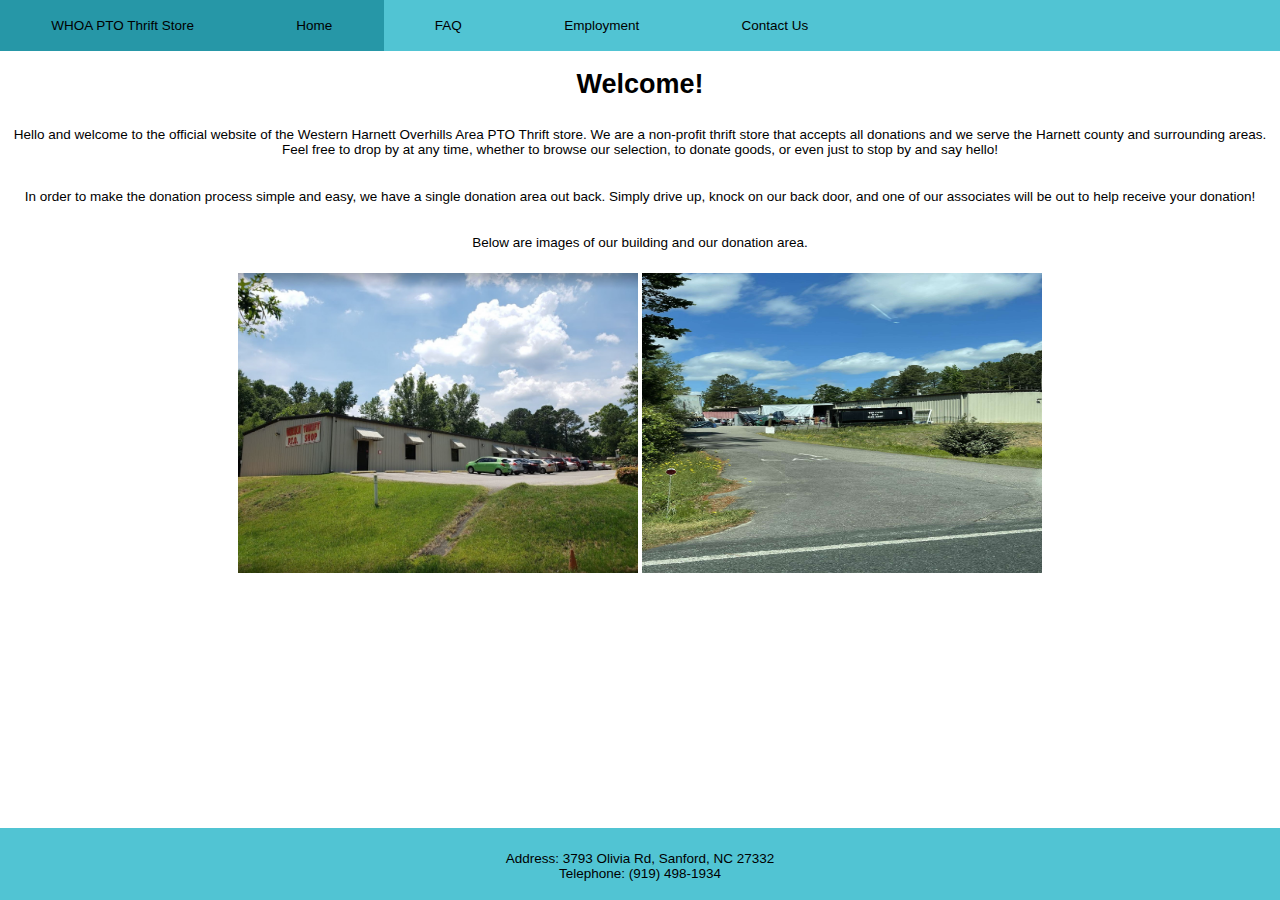
<file: index.html>
<!DOCTYPE html>
<html>
    <head>
        <link rel="stylesheet" href="styles.css">
        <meta name="viewport" content="width=device-width, initial-scale=1.0">
        <title>WHOA Thrift Store Home</title>
    </head>
    <body>
        <ul class="navigation">
            <li><a href="index.html">WHOA PTO Thrift Store</a></li>
            <li><a class="active" href="index.html">Home</a></li>
            <li><a href="FAQ.html">FAQ</a></li>
            <li><a href="Employment.html">Employment</a></li>
            <li><a href="ContactUs.html">Contact Us</a></li>
        </ul>
        <h1>Welcome!</h1>
        <p>Hello and welcome to the official website of the Western Harnett Overhills Area PTO Thrift store. We are a non-profit thrift store that accepts all donations and we serve the Harnett county and surrounding areas. Feel free to drop by at any time, whether to browse our selection, to donate goods, or even just to stop by and say hello!</p>
        <p>In order to make the donation process simple and easy, we have a single donation area out back. Simply drive up, knock on our back door, and one of our associates will be out to help receive your donation!</p>
        <p>Below are images of our building and our donation area.</p>
        <img src="Building.JPG" alt="An image of our building." width="400" height="300">
        <img src="donation_area.jpg" alt="An image of our donation area out back" width="400" height="300">
        <footer>
            <p>Address: 3793 Olivia Rd, Sanford, NC 27332<br>Telephone: (919) 498-1934</p>
        </footer>
    </body>
</html>
</file>
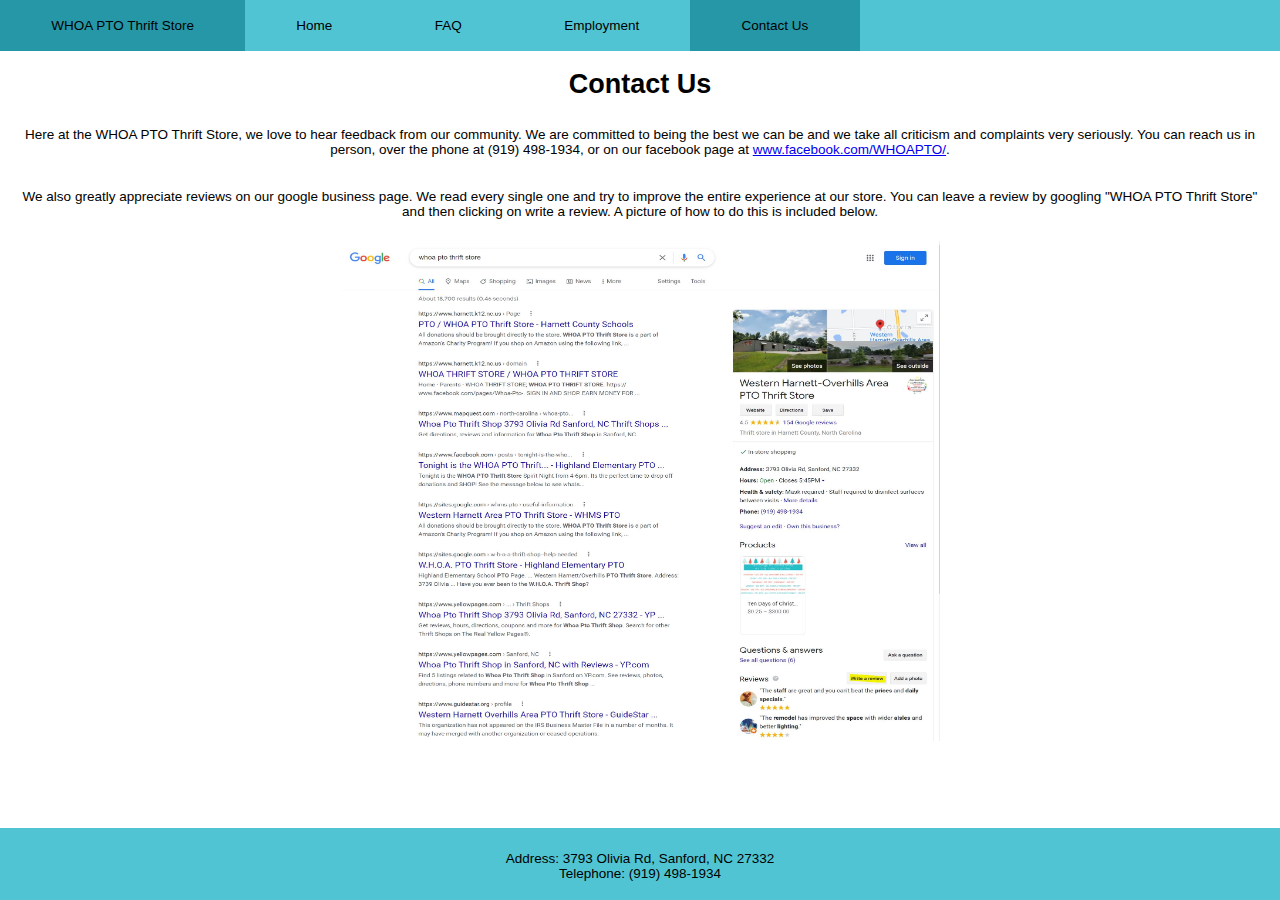
<file: ContactUs.html>
<!DOCTYPE html>
<html>
    <head>
        <link rel="stylesheet" href="styles.css">
        <meta name="viewport" content="width=device-width, initial-scale=1.0">
        <title>WHOA Thrift Store Contact Us</title>
    </head>
    <body>
        <ul class="navigation">
            <li><a href="index.html">WHOA PTO Thrift Store</a></li>
            <li><a href="index.html">Home</a></li>
            <li><a href="FAQ.html">FAQ</a></li>
            <li><a href="Employment.html">Employment</a></li>
            <li><a class="active" href="ContactUs.html">Contact Us</a></li>
        </ul>
        <h1>Contact Us</h1>
        <p>Here at the WHOA PTO Thrift Store, we love to hear feedback from our community. We are committed to being the best we can be and we take all criticism and complaints very seriously. You can reach us in person, over the phone at (919) 498-1934, or on our facebook page at <a href="https://www.facebook.com/WHOAPTO/">www.facebook.com/WHOAPTO/</a>.</p>
        <p>We also greatly appreciate reviews on our google business page. We read every single one and try to improve the entire experience at our store. You can leave a review by googling "WHOA PTO Thrift Store" and then clicking on write a review. A picture of how to do this is included below.</p>
        <img src="review.jpg" alt="An image depicting how to search for and leave a review for our store." width="600" height="500">
        <footer>
            <p>Address: 3793 Olivia Rd, Sanford, NC 27332<br>Telephone: (919) 498-1934</p>
        </footer>
    </body>
</html>
</file>
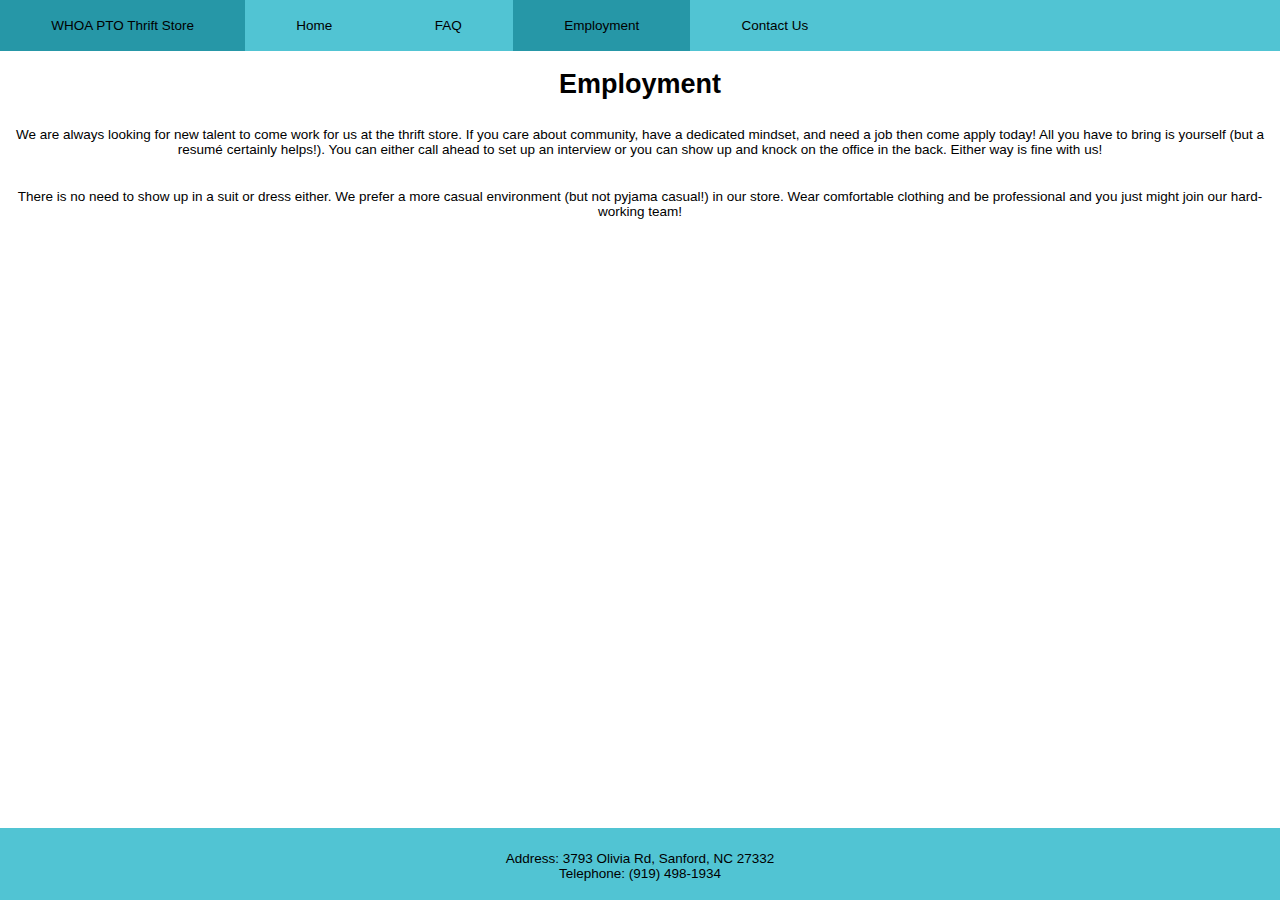
<file: Employment.html>
<!DOCTYPE html>
<html>
    <head>
        <link rel="stylesheet" href="styles.css">
        <meta name="viewport" content="width=device-width, initial-scale=1.0">
        <title>WHOA Thrift Store Employment</title>
    </head>
    <body>
        <ul class="navigation">
            <li><a href="index.html">WHOA PTO Thrift Store</a></li>
            <li><a href="index.html">Home</a></li>
            <li><a href="FAQ.html">FAQ</a></li>
            <li><a class="active" href="Employment.html">Employment</a></li>
            <li><a href="ContactUs.html">Contact Us</a></li>
        </ul>
        <h1>Employment</h1>
        <p>We are always looking for new talent to come work for us at the thrift store. If you care about community, have a dedicated mindset, and need a job then come apply today! All you have to bring is yourself (but a resum&eacute certainly helps!). You can either call ahead to set up an interview or you can show up and knock on the office in the back. Either way is fine with us!</p>
        <p>There is no need to show up in a suit or dress either. We prefer a more casual environment (but not pyjama casual!) in our store. Wear comfortable clothing and be professional and you just might join our hard-working team!</p>
        <footer>
            <p>Address: 3793 Olivia Rd, Sanford, NC 27332<br>Telephone: (919) 498-1934</p>
        </footer>
    </body>
</html>
</file>
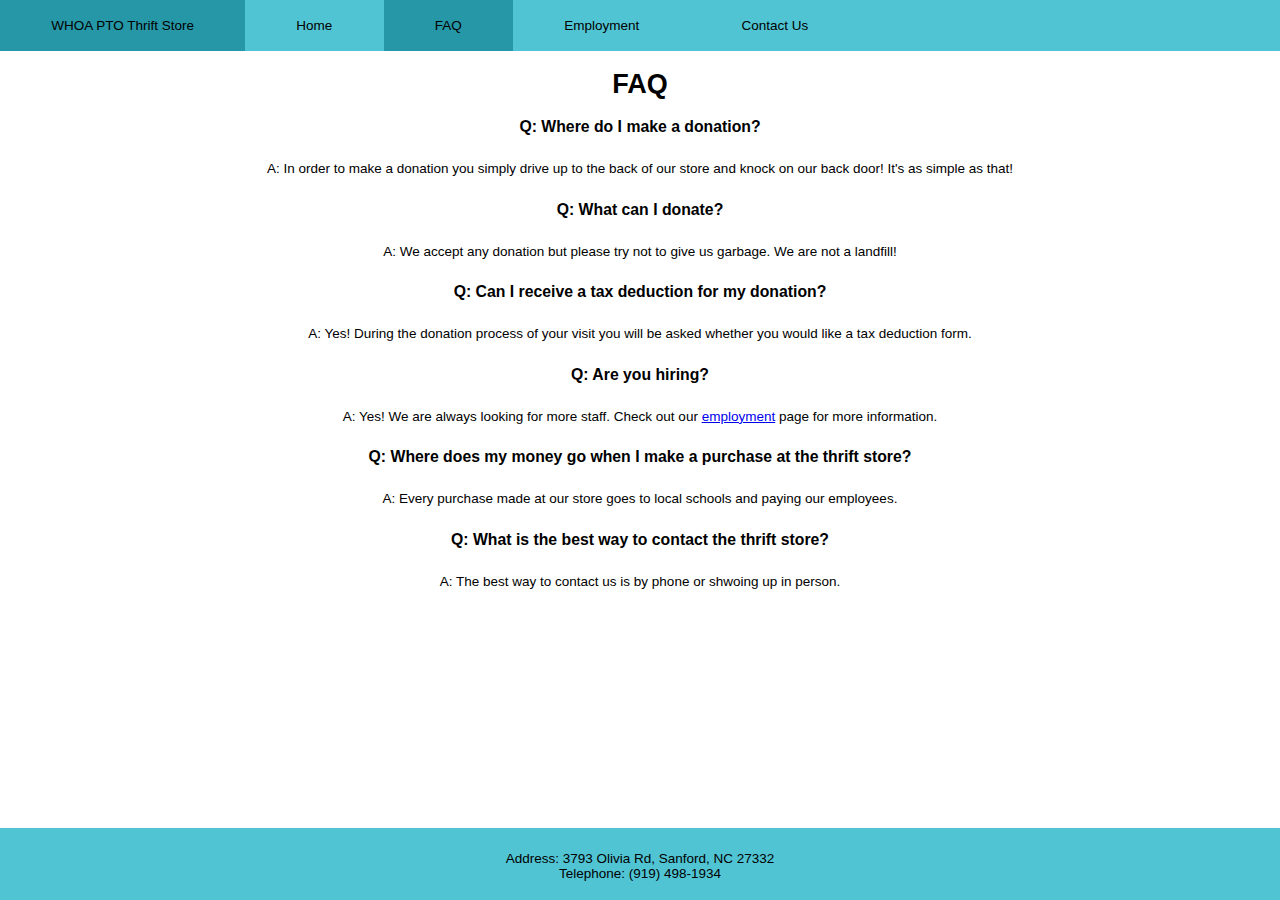
<file: FAQ.html>
<!DOCTYPE html>
<html>
    <head>
        <link rel="stylesheet" href="styles.css">
        <meta name="viewport" content="width=device-width, initial-scale=1.0">
        <title>WHOA Thrift Store FAQ</title>
    </head>
    <body>
        <ul class="navigation">
            <li><a href="index.html">WHOA PTO Thrift Store</a></li>
            <li><a href="index.html">Home</a></li>
            <li><a class="active" href="FAQ.html">FAQ</a></li>
            <li><a href="Employment.html">Employment</a></li>
            <li><a href="ContactUs.html">Contact Us</a></li>
        </ul>
        <h1>FAQ</h1>
        <h3>Q: Where do I make a donation?</h3>
        <p>A: In order to make a donation you simply drive up to the back of our store and knock on our back door! It's as simple as that!</p>
        <h3>Q: What can I donate?</h3>
        <p>A: We accept any donation but please try not to give us garbage. We are not a landfill!</p>
        <h3>Q: Can I receive a tax deduction for my donation?</h3>
        <p>A: Yes! During the donation process of your visit you will be asked whether you would like a tax deduction form.</p>
        <h3>Q: Are you hiring?</h3>
        <p>A: Yes! We are always looking for more staff. Check out our <a href="Employment.html">employment</a> page for more information.</p>
        <h3>Q: Where does my money go when I make a purchase at the thrift store?</h3>
        <p>A: Every purchase made at our store goes to local schools and paying our employees.</p>
        <h3>Q: What is the best way to contact the thrift store?</h3>
        <p>A: The best way to contact us is by phone or shwoing up in person.</p>
        <footer>
            <p>Address: 3793 Olivia Rd, Sanford, NC 27332<br>Telephone: (919) 498-1934</p>
        </footer>
    </body>
</html>
</file>
<file: styles.css>
body {
    margin: 0;
    text-align: center;
    font-size: 1.5vh;
    font-family: sans-serif;
}

p {
    padding: 1vh 1vw;
}

img {
    display: inline-block;
}

footer {
    position: fixed;
    bottom: 0;
    background-color: #51C4D3;
    width: 100%;
    height: 8vh
}

.navigation {
  list-style-type: none;
  margin: 0;
  padding: 0;
  overflow: hidden;
  background-color: #51C4D3;
}

li {
    float: left;
    text-align: center;
}

li a {
  display: block;
  color: black;
  padding: 2vh 4vw;
  text-decoration: none;
}

li a:hover {
    background-color: #2697a7;
}

.active {
    background-color: #2697a7;
}

@media screen and (max-width: 600px) {
  ul.navigation li.right, 
  ul.navigation li {float: none;}
}
</file>
